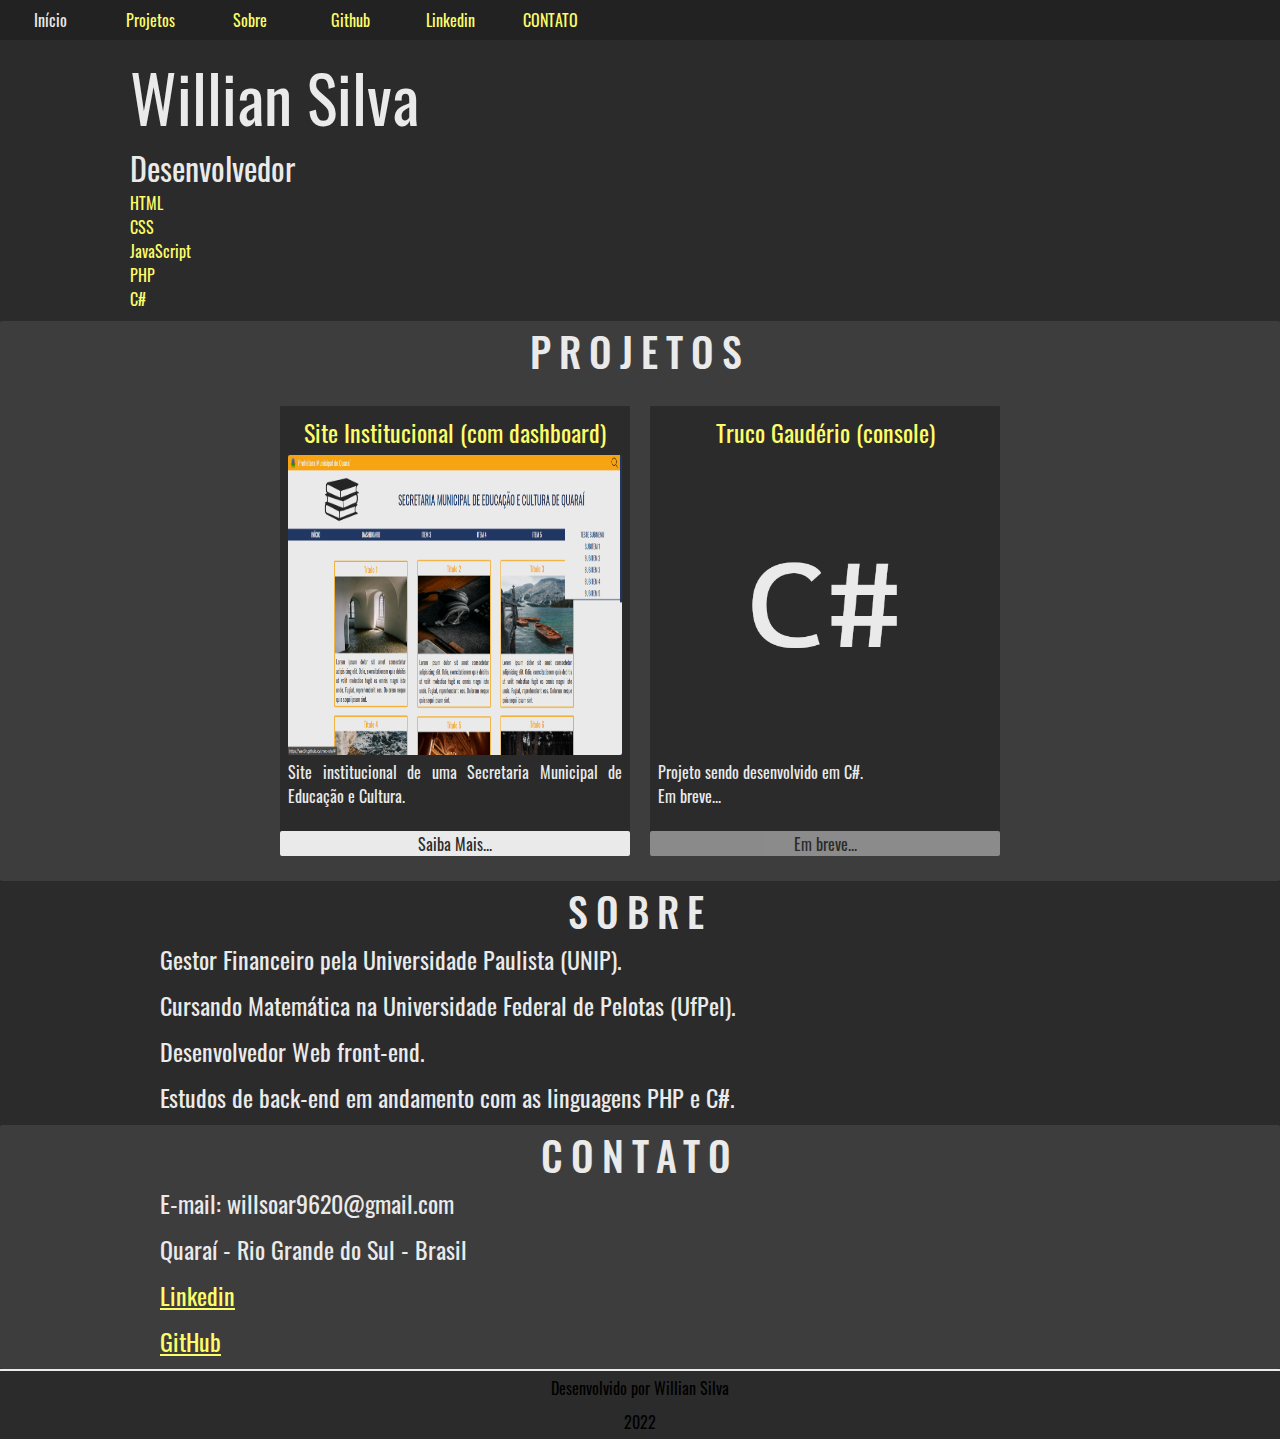
<file: index.html>
<!DOCTYPE html>
<html lang="pt-br">

<head>
    <meta charset="utf-8">
    <meta name="viewport" content="width=device-width, initial-scale=1.0">
    <title>Willian Silva - Desenvolvedor Web</title>
    <link rel="stylesheet" href="css/style.css">
    <script src="js/script.js"></script>
</head>

<body>
    <header>
        <div class="menu-icon"><img src="img/menu.svg" alt=""></div>
        <nav>
            <ul>
                <li><a href="index.html">Início</a></li>
                <li><a href="#projetos">Projetos</a></li>
                <li><a href="#sobre">Sobre</a></li>
                <li><a href="https://github.com/Wec0n" target="_blank">Github</a></li>
                <li><a href="https://www.linkedin.com/in/willian-silva-52b770258/" target="_blank">Linkedin</a></li>
                <li><a href="#contato">Contato</a></li>
            </ul>
        </nav>

        <div class="informacoes">
            <div class="informacoes-texto">
                <h1>Willian Silva</h1>
                <h2>Desenvolvedor</h2>
                <ul class="habilidades">
                    <li>HTML</li>
                    <li>CSS</li>
                    <li>JavaScript</li>
                    <li>PHP</li>
                    <li>C#</li>
                </ul>
            </div>
        </div>
    </header>

    <main>

        <div class="container projetos" id="projetos">
            <h2>Projetos</h2>
            <div class="container-projeto" id="site-smec">
                <a href="https://wec0n.github.io/smec-site/index.html" class="unidade">
                    <h3>Site Institucional (com dashboard)</h3>
                    <span class="span-acessar">Acessar...</span>
                    <img src="img/site-smec.png" alt="Site Institucional">
                    <p>Site institucional de uma Secretaria Municipal de Educação e Cultura.</p>
                </a>
                <a href="#" class="projeto-saiba-mais" id="saiba-mais-site-smec">Saiba Mais...</a>
            </div>
            <!-- <div class="container-projeto">
                <a href="https://wec0n.github.io/smec-site/Dashboard/dashboard.html" class="unidade">
                    <h3>Dashboard</h3>
                    <span class="span-acessar">Acessar...</span>
                    <img src="img/dashboard-smec-site.png" alt="Dashboard SMEC">
                    <p>Dashboard do site institucional da Secretaria Municipal de Educação e Cultura.</p>
                </a>
                <a href="#" class="projeto-saiba-mais">Saiba Mais...</a>
            </div> -->
            <div class="container-projeto">
                <a href="https://github.com/Wec0n/Truco" class="unidade">
                    <h3>Truco Gaudério (console)</h3>
                    <span class="span-acessar">Acessar repositório...</span>
                    <img src="img/em-breve-c-sharp.png" alt="Em breve...">
                    <p>Projeto sendo desenvolvido em C#.</p>
                    <p>Em breve...</p>
                </a>
                <a href="#" class="projeto-saiba-mais desabilitado">Em breve...</a>
            </div>
        </div>

        <div class="container sobre" id="sobre">
            <h2>Sobre</h2>
            <p>Gestor Financeiro pela Universidade Paulista (UNIP).</p>
            <p>Cursando Matemática na Universidade Federal de Pelotas (UfPel).</p>
            <p>Desenvolvedor Web front-end.</p>
            <p>Estudos de back-end em andamento com as linguagens PHP e C#.</p>
        </div>

        <div class="container contato" id="contato">
            <h2>Contato</h2>
            <p>E-mail: willsoar9620@gmail.com</p>
            <p>Quaraí - Rio Grande do Sul - Brasil</p>
            <p><a href="https://www.linkedin.com/in/willian-silva-52b770258/" target="_blank">Linkedin</a></p>
            <p><a href="https://github.com/Wec0n" target="_blank">GitHub</a></p>
        </div>

    </main>

    <footer>
        <p>Desenvolvido por Willian Silva</p>
        <p>2022</p>
    </footer>
</body>

</html>
</file>
<file: css/style.css>
* {
    margin: 0;
    padding: 0;
    box-sizing: border-box;
    font-family: 'Oswald', sans-serif;
    font-weight: 400;
}

html {
    scroll-behavior: smooth;
}

body {
    background-color: #2b2b2b;
}

/* header {

} */

header nav {
    width: 100%;
}

header nav ul {
    display: flex;
    flex-direction: row;
    background-color: #222222;
    list-style: none;   
}

header nav ul li {
    display: flex;
    flex-basis: 100px;
    align-items: center;
    justify-content: center;
}

header nav ul li:last-child {
    text-transform: uppercase;
}

header nav ul li a {
    width: 100%;
    display: flex;
    align-items: center;
    justify-content: center;
    text-decoration: none;
    color: #fdfd69;
    transition: 0.2s;
    height: 40px;
}

header nav ul li a:hover {
    color: #eaeaea;
}

.informacoes {
    display: flex;
    align-items: center;
    justify-content: flex-start;
    margin: auto;

}

.informacoes-texto {
    margin: 10px 20px;
    margin-left: 130px;
}

.informacoes h1 {
    font-size: 4rem;
    color: #eaeaea;
}

.informacoes h2 {
    font-size: 2rem;
    color: #eaeaea;
}

.informacoes-texto .habilidades {
    list-style: none;
    color: #fdfd69;
}

.informacoes-texto .habilidades li {
    width: 100px;
}

.informacoes-texto .habilidades li:hover {
    text-indent: 10px;
    transition: 0.2s;
    cursor: default;
    color: #eaeaea;
}

/* main {

} */

.container {
    display: flex;
    align-items: center;
    justify-content: center;
    flex-wrap: wrap;
    background-color: #3d3d3d;
    margin: auto;
    border-radius: 2px;
}

.container h2 {
    width: 100%;
    color: #eaeaea;
    text-align: center;
    text-transform: uppercase;
    font-size: 2.5rem;
    font-weight: 500;
    letter-spacing: 0.5rem;
}

.container-projeto {
    width: 350px;
    text-decoration: none;
    color: #eaeaea;
    background-color: #2b2b2b;
    margin: 25px 10px;
    border-radius: 2px;
    display: flex;
    align-items: center;
    justify-content: center;
    flex-wrap: wrap;
}

.unidade {
    width: 350px;
    height: 425px;
    text-decoration: none;
    color: #eaeaea;
    background-color: #2b2b2b;
    border-radius: 2px;
    padding: 5px;
    border: 3px solid #2b2b2b;
}

.unidade:hover {
    background-color: #3d3d3d;
}

.unidade:hover h3 {
    color: #eaeaea;
}


.unidade:hover p {
    color: #fdfd69;
}

.unidade h3 {
    color: #fdfd69;
    font-size: 1.5rem;
    text-align: center;
    margin-bottom: 5px;
}

.unidade img {
    width: 100%;
    height: 300px;
    margin: auto;
    border-radius: 2px;
}

.unidade:hover img {
    opacity: 25%;
}

#csharp {
    height: 100%;
    display: flex;
    align-items: center;
    justify-content: center;
    font-size: 10rem;
}

.unidade p {
    text-align: justify;
}

.span-acessar {
    display: none;
    align-items: center;
    justify-content: center;
    position: absolute;
    width: 335px;
    height: 300px;
    color: #2b2b2b;
    font-size: 2rem;
}

.unidade:hover .span-acessar {
    display: flex;
    color: white;
}

.container-projeto .projeto-saiba-mais {
    width: 100%;
    height: 25px;
    padding: 5px;
    text-decoration: none;
    color: #2b2b2b;
    background-color: #eaeaea;
    display: flex;
    align-items: center;
    justify-content: center;
    border-radius: 2px;
}

.container-projeto .projeto-saiba-mais:hover {
    background-color: #fdfd69;
    color: #2b2b2b;
}

.sobre {
    background-color: #2b2b2b;
}

.sobre p, .contato p {
    color: #eaeaea;
    display: block;
    width: 75%;
    margin-bottom: 10px;
    font-size: 1.5rem;
    transition: 0.2s;
}

.contato {
    background-color: #3d3d3d;
}

.contato a {
    color: #eaeaea;
    transition: 0.15s;
}


.contato p a {
    color: #fdfd69;
}

.contato a:hover {
    color: #222222;
}

footer {
    display: flex;
    align-items: center;
    justify-content: center;
    flex-direction: column;
    border-top: 2px solid #eaeaea;
}

footer p {
    margin: 5px auto;
    display: flex;
    align-items: center;
    justify-content: center;
}

.menu-icon {
    display: none;
}

.desabilitado {
    cursor: wait;
    opacity: 0.5;
}

/* ---------------------------------------------------------------------------------------- */
/* FONTES */
/* ---------------------------------------------------------------------------------------- */

@font-face {
    font-family: 'Oswald';
    font-weight: 200;
    src: url('fonts/Oswald-ExtraLight.ttf') format('truetype');
}

@font-face {
    font-family: 'Oswald';
    font-weight: 300;
    src: url('fonts/Oswald-Light.ttf') format('truetype');
}

@font-face {
    font-family: 'Oswald';
    font-weight: 400;
    src: url('fonts/Oswald-Regular.ttf') format('truetype');
}

@font-face {
    font-family: 'Oswald';
    font-weight: 500;
    src: url('fonts/Oswald-Medium.ttf') format('truetype');
}

@font-face {
    font-family: 'Oswald';
    font-weight: 600;
    src: url('fonts/Oswald-SemiBold.ttf') format('truetype');
}

@font-face {
    font-family: 'Oswald';
    font-weight: 700;
    src: url('fonts/Oswald-Bold.ttf') format('truetype');
}




/* ---------------------------------------------------------------------------------------- */
/* RESPONSIVO */
/* ---------------------------------------------------------------------------------------- */

@media (min-width: 360px) and (max-width: 480px) {
    .informacoes {
        flex-direction: column;
        display: flex;
        align-items: center;
        justify-content: center;
        width: 100%;
    }
    
    .informacoes-texto {
        margin: 5px;
        margin-top: 40px;
        display: flex;
        flex-direction: column;
        flex-basis: 0;
    }

    .habilidades {
        margin: 0;
    }

    .container-projeto {
        margin: 5px auto;
    }

    nav, nav ul, nav ul li, nav ul li a, nav ul li:last-child {
        display: initial;
    }

    nav {
        position: fixed;
        left: -100%;
        transition: 0.15s;
        /* display: none; */
        opacity: 0.98;
    }

    header nav ul {
        flex-direction: column;

    }
    header nav ul li {
        flex-basis: 0;
        border-bottom: 1px solid #3d3d3d;
    }
    
    header nav ul li a {
        font-size: 1.2rem;
    }

    /* ÍCONE DO MENU */
    .menu-icon {
        position: fixed;
        width: 12%;
        height: 40px;
        display: flex;
        flex-direction: column;
        gap: 5px;
        align-items: center;
        justify-content: center;
        padding: 10px;
        z-index: 1;
    }

    .menu-icon:hover {
        cursor: pointer;
    }

}

@media (min-width: 481px) and (max-width: 680px) {
    header nav ul {
        align-items: center;
        justify-content: center;
    }

    .informacoes {
        display: flex;
        align-items: center;
        justify-content: center;
    }

    .informacoes-texto {
        margin: 10px;
    }

    .container-projeto {
        width: 80%;
        margin: 10px;
    }
    
    .unidade {
        width: 100%;
    }
}
</file>
